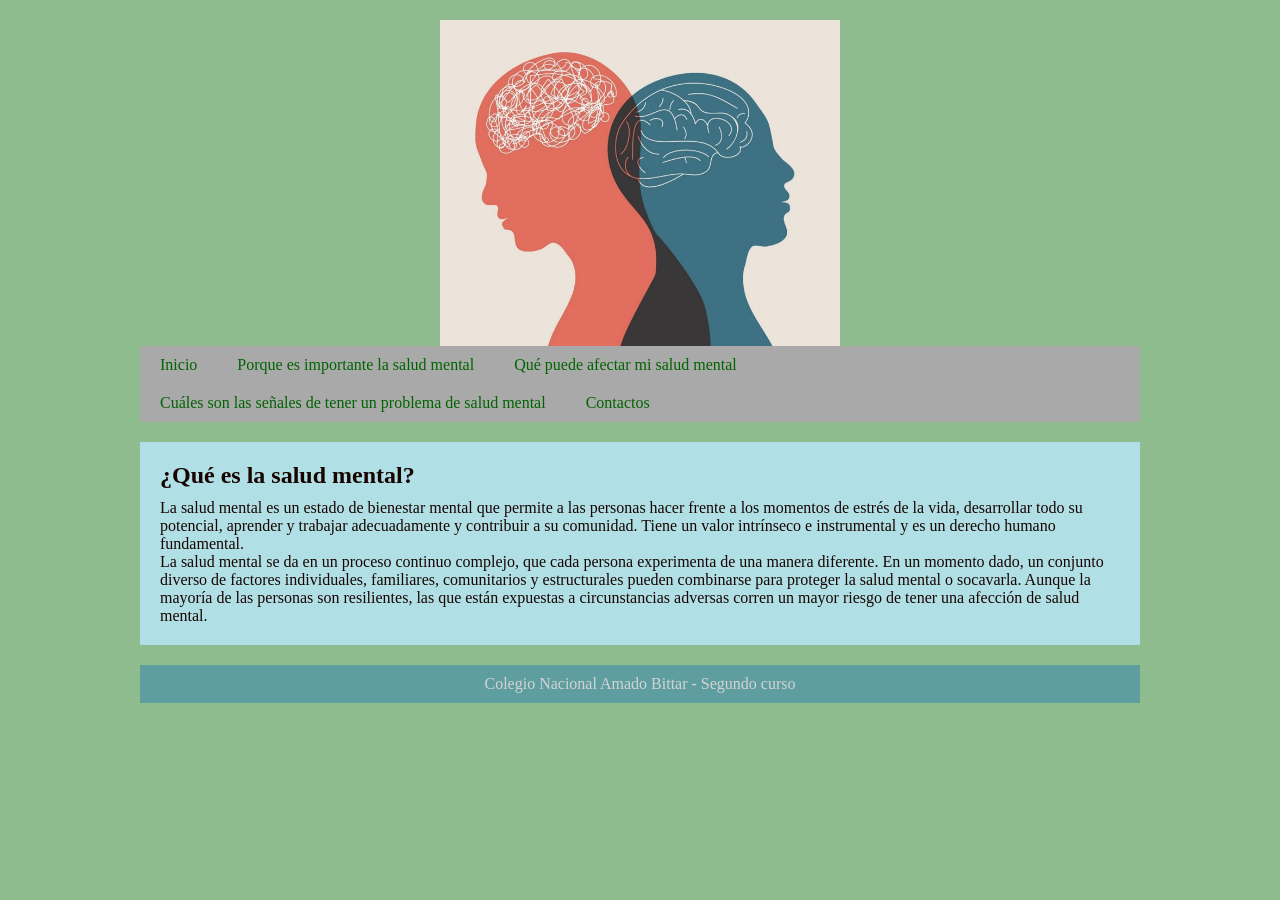
<file: index.html>
<!DOCTYPE html>
<html lang="es">
<head>
    <meta charset="UTF-8">
    <meta name="viewport" content="width=device-width, initial-scale=1.0">
    <title>Inicio - Analia Cardozo</title>
    <link rel="stylesheet" href="CSS/estilo.css">
</head>
<body>
    <header>
        <div>
            <img src="img/The importance of mental health and self-care in the modern world.jpg" width="200">
            <nav>
                <ul>
                    <li> <a href="index.html">Inicio</a></li>
                    <li> <a href="pagina.html">Porque es importante la salud mental</a></li> 
                    <li> <a href="pag.html">Qué puede afectar mi salud mental</a></li>
                    <li> <a href="pega.html">Cuáles son las señales de tener un problema de salud mental</a></li>
                    <li> <a href="peca.html">Contactos</a></li>
                </ul>
            </nav>
        </div>
    </header>
    <section class="main">
        <section class="articles">
            <article>
                <h2>¿Qué es la salud mental?</h2>
                <p>
                    La salud mental es un estado de bienestar mental que permite a las personas hacer frente a los momentos de estrés de la vida, desarrollar todo su potencial, aprender y trabajar adecuadamente y contribuir a su comunidad. Tiene un valor intrínseco e instrumental y es un derecho humano fundamental.
                    <br>La salud mental se da en un proceso continuo complejo, que cada persona experimenta de una manera diferente. En un momento dado, un conjunto diverso de factores individuales, familiares, comunitarios y estructurales pueden combinarse para proteger la salud mental o socavarla. Aunque la mayoría de las personas son resilientes, las que están expuestas a circunstancias adversas corren un mayor riesgo de tener una afección de salud mental.
                </p>
            </article>
        </section>
    </section>
    <footer>
        <p>Colegio Nacional Amado Bittar - Segundo curso</p>
    </footer>
</body>
</html>
</file>
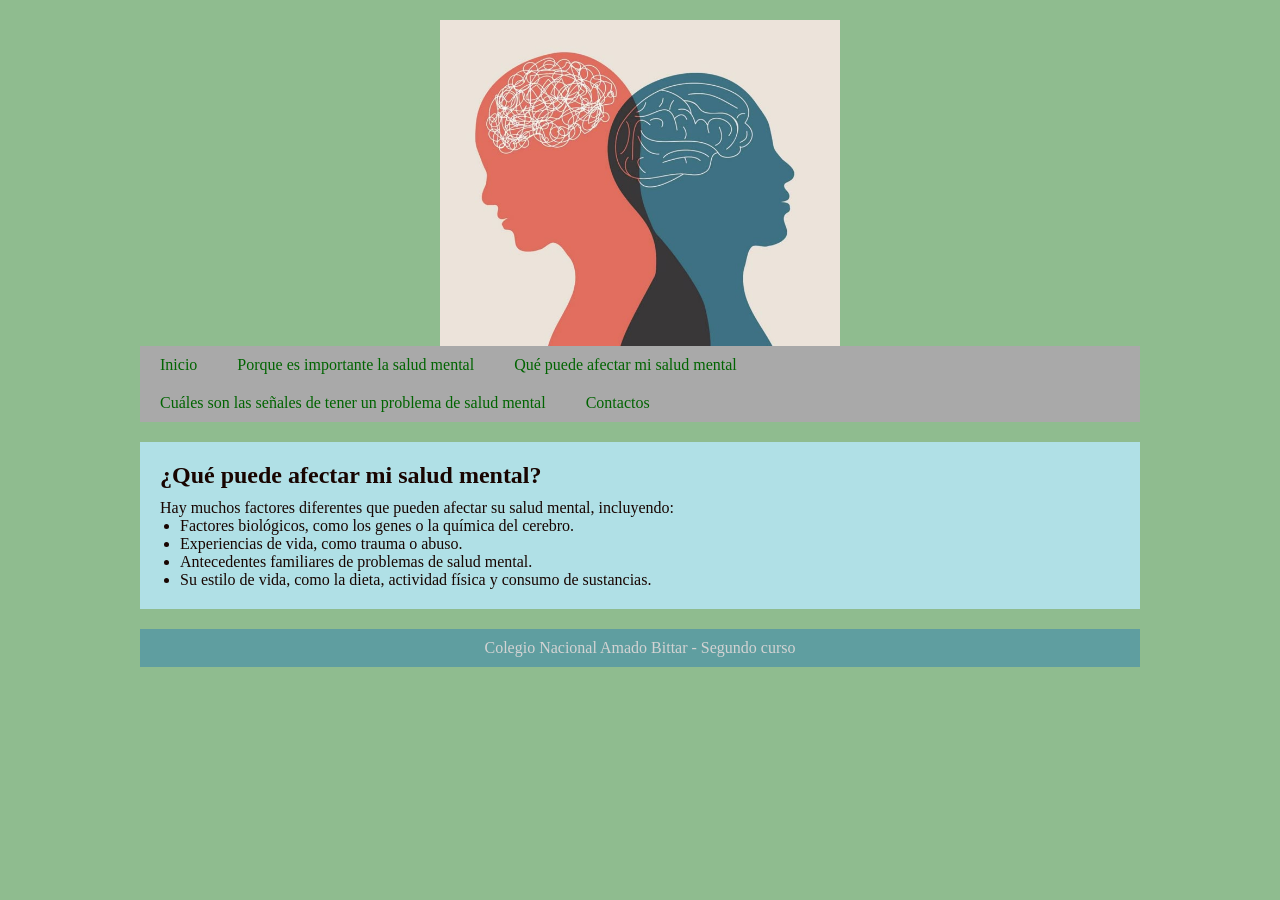
<file: pag.html>
<!DOCTYPE html>
<html lang="es">
<head>
    <meta charset="UTF-8">
    <meta name="viewport" content="width=device-width, initial-scale=1.0">
    <title>Qué puede afectar mi salud mental - Analia Cardozo</title>
    <link rel="stylesheet" href="CSS/estilo.css">
</head>
<body>
    <header>
        <div>
            <img src="img/The importance of mental health and self-care in the modern world.jpg" width="200" alt="La importancia de la salud mental y el autocuidado">
            <nav>
                <ul>
                    <li> <a href="index.html">Inicio</a></li>
                    <li> <a href="pagina.html">Porque es importante la salud mental</a></li> 
                    <li> <a href="pag.html">Qué puede afectar mi salud mental</a></li>
                    <li> <a href="pega.html">Cuáles son las señales de tener un problema de salud mental</a></li>
                    <li> <a href="peca.html">Contactos</a></li>
                </ul>
            </nav>
        </div>
    </header>
    <section class="main">
        <section class="articles">
            <article>
                <h2>¿Qué puede afectar mi salud mental?</h2>
                <p>Hay muchos factores diferentes que pueden afectar su salud mental, incluyendo:</p>
                <ul>
                    <li>Factores biológicos, como los genes o la química del cerebro.</li>
                    <li>Experiencias de vida, como trauma o abuso.</li>
                    <li>Antecedentes familiares de problemas de salud mental.</li>
                    <li>Su estilo de vida, como la dieta, actividad física y consumo de sustancias.</li>
                </ul>
            </article>
        </section>
    </section>
    <footer>
        <p>Colegio Nacional Amado Bittar - Segundo curso</p>
    </footer>
</body>
</html>
</file>
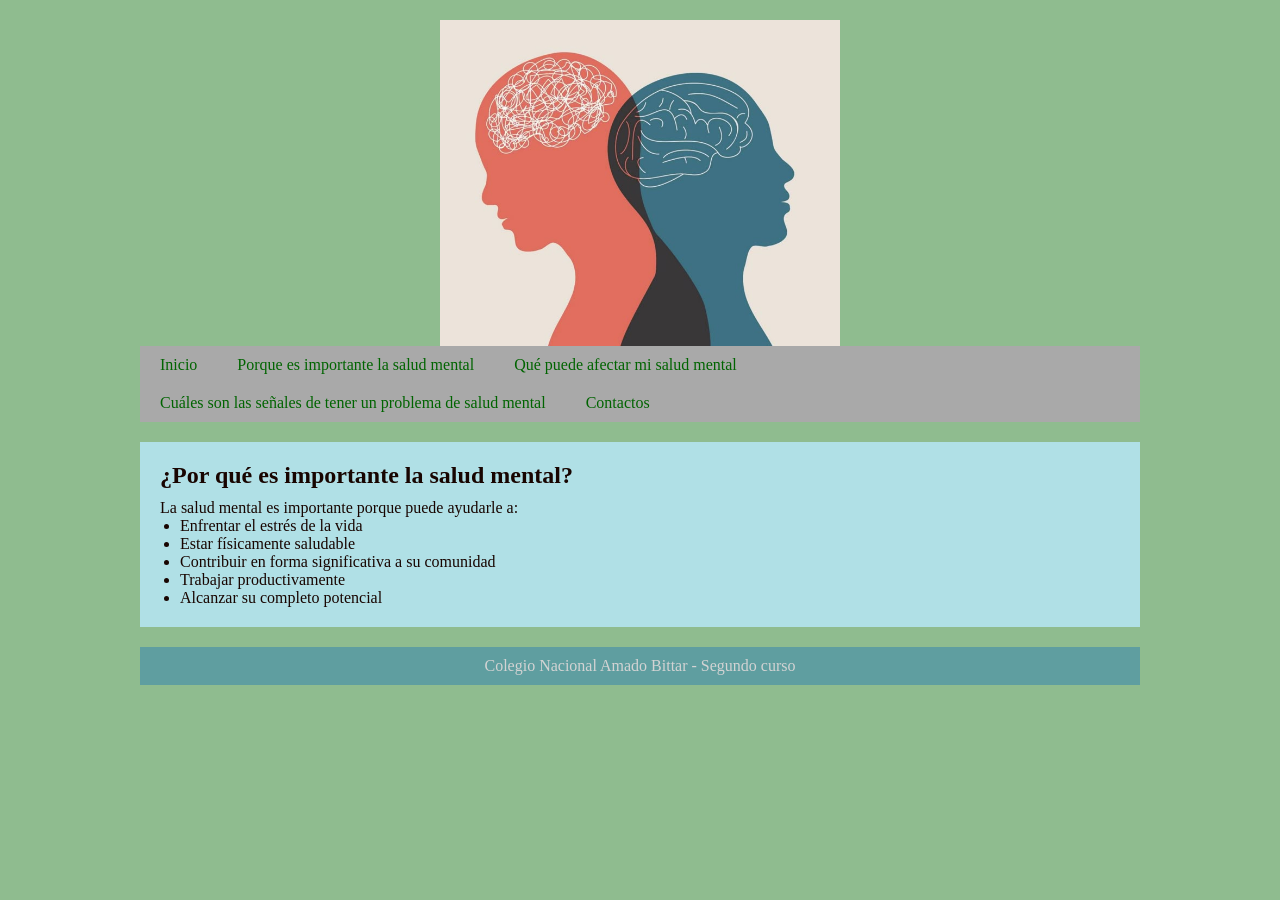
<file: pagina.html>
<!DOCTYPE html>
<html lang="es">
<head>
    <meta charset="UTF-8">
    <meta name="viewport" content="width=device-width, initial-scale=1.0">
    <title>Importancia de la salud mental - Analia Cardozo</title>
    <link rel="stylesheet" href="CSS/estilo.css">
</head>
<body>
    <header>
        <div>
            <img src="img/The importance of mental health and self-care in the modern world.jpg" width="200" alt="La importancia de la salud mental y el autocuidado">
            <nav>
                <ul>
                    <li> <a href="index.html">Inicio</a></li>
                    <li> <a href="pagina.html">Porque es importante la salud mental</a></li> 
                    <li> <a href="pag.html">Qué puede afectar mi salud mental</a></li>
                    <li> <a href="pega.html">Cuáles son las señales de tener un problema de salud mental</a></li>
                    <li> <a href="peca.html">Contactos</a></li>
                </ul>
            </nav>
        </div>
    </header>
    <section class="main">
        <section class="articles">
            <article>
                <h2>¿Por qué es importante la salud mental?</h2>
                <p>La salud mental es importante porque puede ayudarle a:</p>
                <ul>
                    <li>Enfrentar el estrés de la vida</li>
                    <li>Estar físicamente saludable</li>
                    <li>Contribuir en forma significativa a su comunidad</li>
                    <li>Trabajar productivamente</li>
                    <li>Alcanzar su completo potencial</li>
                </ul>
            </article>
        </section>
    </section>
    <footer>
        <p>Colegio Nacional Amado Bittar - Segundo curso</p>
    </footer>
</body>
</html>
</file>
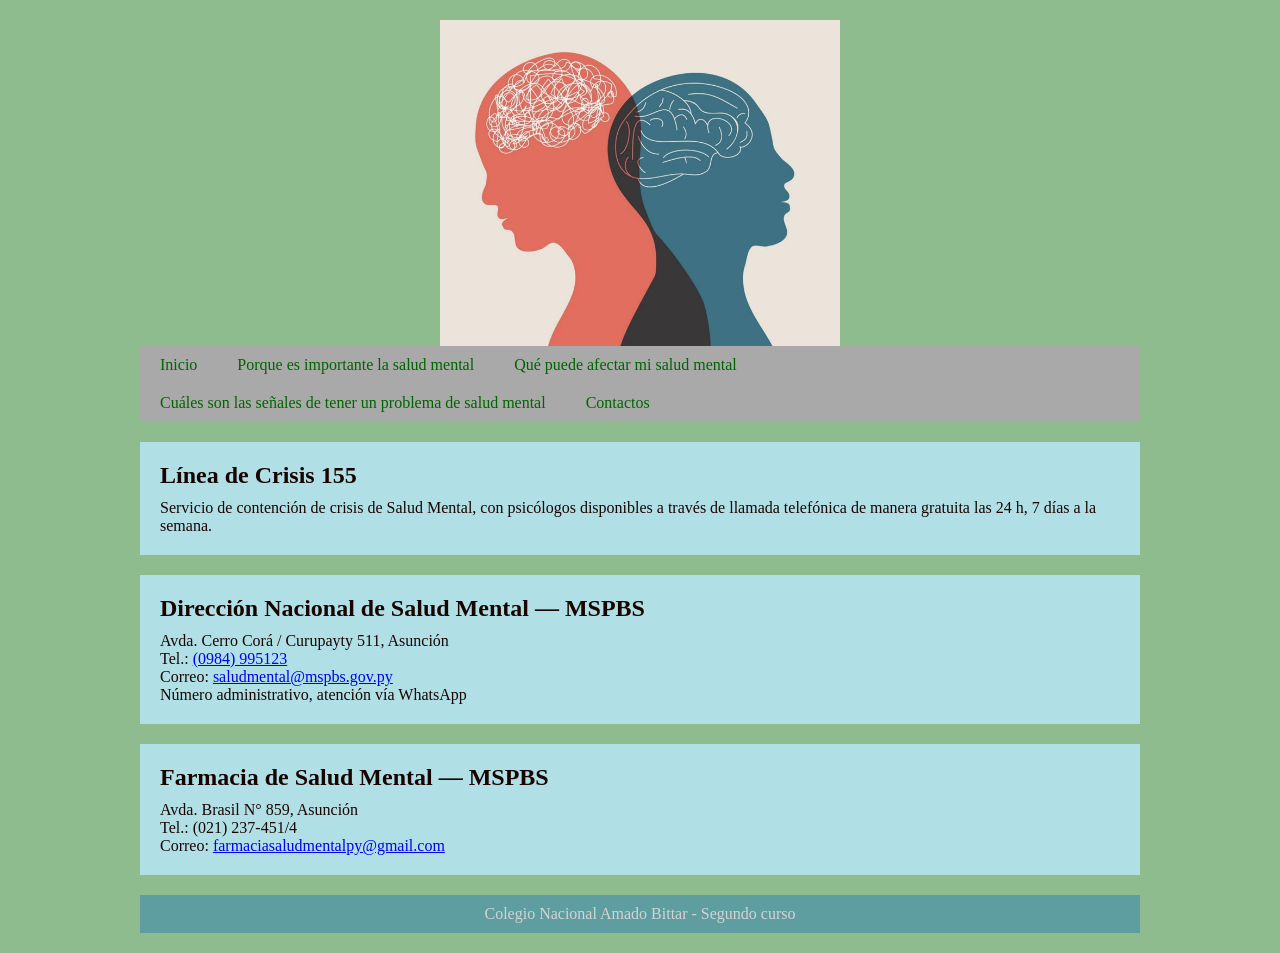
<file: peca.html>
<!DOCTYPE html>
<html lang="es">
<head>
    <meta charset="UTF-8">
    <meta name="viewport" content="width=device-width, initial-scale=1.0">
    <title>Contactos - Analia Cardozo</title>
    <link rel="stylesheet" href="CSS/estilo.css">
</head>
<body>
    <header>
        <div>
            <img src="img/The importance of mental health and self-care in the modern world.jpg" width="200" alt="La importancia de la salud mental y el autocuidado">
            <nav>
                <ul>
                    <li> <a href="index.html">Inicio</a></li>
                    <li> <a href="pagina.html">Porque es importante la salud mental</a></li> 
                    <li> <a href="pag.html">Qué puede afectar mi salud mental</a></li>
                    <li> <a href="pega.html">Cuáles son las señales de tener un problema de salud mental</a></li>
                    <li> <a href="peca.html">Contactos</a></li>
                </ul>
            </nav>
        </div>
    </header>
    <section class="main">
        <section class="articles">
            <article>
                <h2>Línea de Crisis 155</h2>
                <p>Servicio de contención de crisis de Salud Mental, con psicólogos disponibles a través de llamada telefónica de manera gratuita las 24 h, 7 días a la semana.</p>
            </article>
            <article>
                <h2>Dirección Nacional de Salud Mental — MSPBS</h2>
                <p>
                    Avda. Cerro Corá / Curupayty 511, Asunción
                    <br>Tel.: <a href="tel:+595984995123">(0984) 995123</a>
                    <br>Correo: <a href="mailto:saludmental@mspbs.gov.py">saludmental@mspbs.gov.py</a>
                    <br>Número administrativo, atención vía WhatsApp
                </p>
            </article>
            <article>
                <h2>Farmacia de Salud Mental — MSPBS</h2>
                <p>
                    Avda. Brasil N° 859, Asunción
                    <br>Tel.: (021) 237-451/4
                    <br>Correo: <a href="mailto:farmaciasaludmentalpy@gmail.com">farmaciasaludmentalpy@gmail.com</a>
                </p>
            </article>
        </section>
    </section>
    <footer>
        <p>Colegio Nacional Amado Bittar - Segundo curso</p>
    </footer>
</body>
</html>
</file>
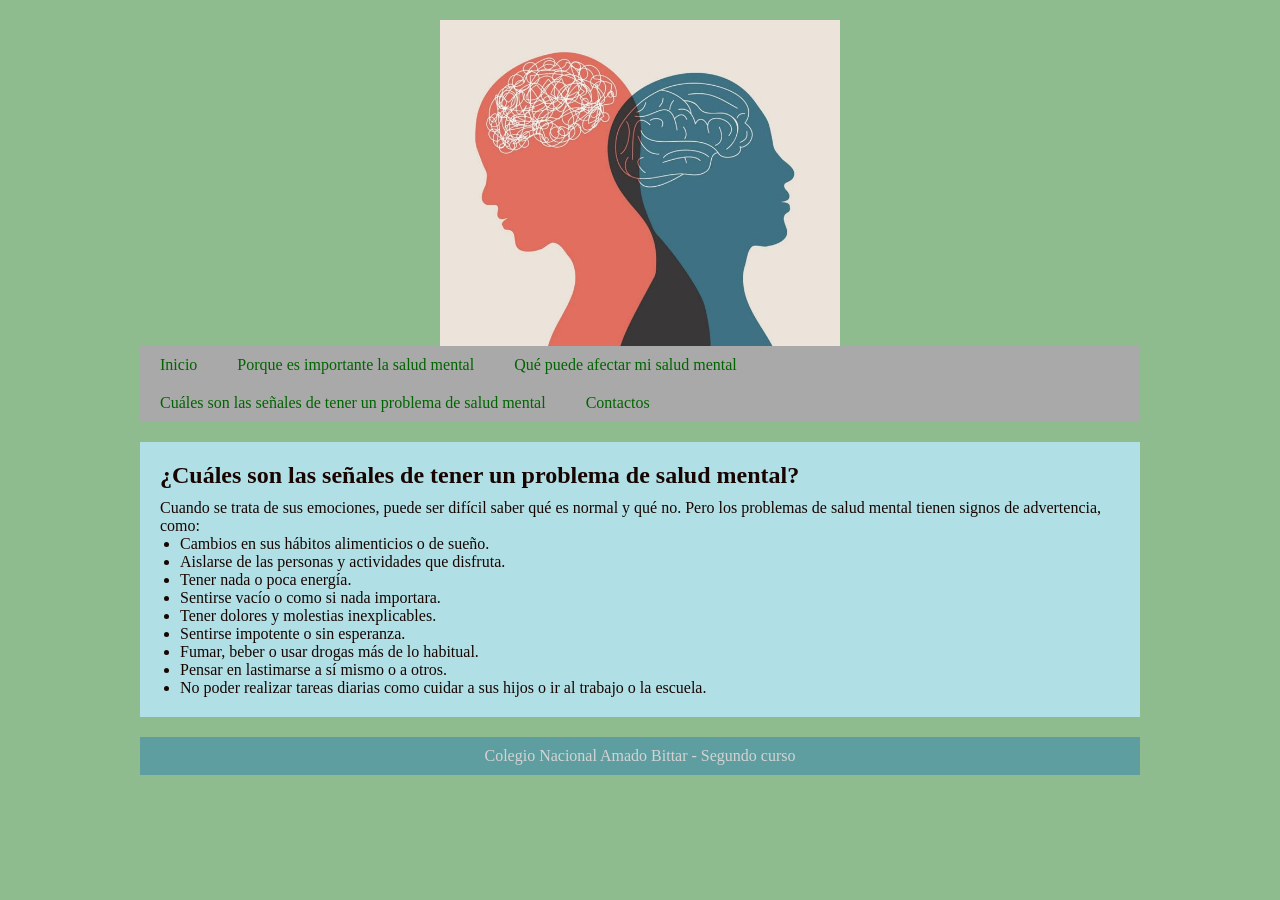
<file: pega.html>
<!DOCTYPE html>
<html lang="es">
<head>
    <meta charset="UTF-8">
    <meta name="viewport" content="width=device-width, initial-scale=1.0">
    <title>Señales de un problema de salud mental - Analia Cardozo</title>
    <link rel="stylesheet" href="CSS/estilo.css">
</head>
<body>
    <header>
        <div>
            <img src="img/The importance of mental health and self-care in the modern world.jpg" width="200" alt="La importancia de la salud mental y el autocuidado">
            <nav>
                <ul>
                    <li> <a href="index.html">Inicio</a></li>
                    <li> <a href="pagina.html">Porque es importante la salud mental</a></li> 
                    <li> <a href="pag.html">Qué puede afectar mi salud mental</a></li>
                    <li> <a href="pega.html">Cuáles son las señales de tener un problema de salud mental</a></li>
                    <li> <a href="peca.html">Contactos</a></li>
                </ul>
            </nav>
        </div>
    </header>
    <section class="main">
        <section class="articles">
            <article>
                <h2>¿Cuáles son las señales de tener un problema de salud mental?</h2>
                <p>Cuando se trata de sus emociones, puede ser difícil saber qué es normal y qué no. Pero los problemas de salud mental tienen signos de advertencia, como:</p>
                <ul>
                    <li>Cambios en sus hábitos alimenticios o de sueño.</li>
                    <li>Aislarse de las personas y actividades que disfruta.</li>
                    <li>Tener nada o poca energía.</li>
                    <li>Sentirse vacío o como si nada importara.</li>
                    <li>Tener dolores y molestias inexplicables.</li>
                    <li>Sentirse impotente o sin esperanza.</li>
                    <li>Fumar, beber o usar drogas más de lo habitual.</li>
                    <li>Pensar en lastimarse a sí mismo o a otros.</li>
                    <li>No poder realizar tareas diarias como cuidar a sus hijos o ir al trabajo o la escuela.</li>
                </ul>
            </article>
        </section>
    </section>
    <footer>
        <p>Colegio Nacional Amado Bittar - Segundo curso</p>
    </footer>
</body>
</html>
</file>
<file: CSS/estilo.css>
*{
    padding: 0px;
    margin: 0px;
}

body {
    background: #8FBC8F;
    color: #180501;
}

header, .main, footer {
    width: 90%;
    max-width: 1000px;
    margin: 20px auto;
}

header img {
    display: block;
    width: 100%;
    max-width: 400px;
    height: auto;
    margin: 0 auto;
}

header nav {
    background: #A9A9A9;
    overflow: hidden;
}

header nav ul{
    list-style: none;
}

header nav ul li{
    float: left;
}

header nav ul li a{
    padding: 10px 20px;
    display: block;
    color: #006400;
    text-decoration: none;
}

header nav ul li a:hover{
    background:#66CDAA
}

.main .articles {
    width: 100%;
}

.main .articles article {
    padding: 20px;
    background: #B0E0E6;
    margin-bottom: 20px;
}

.main .articles article ul {
    margin-left: 20px;
}

.main .articles article h2 {
    margin-bottom: 10px;
}

footer{
    background: #5F9EA0;
    color: #D3D3D3;
    clear: both;
    padding:10px 0px;
    text-align: center;
}
</file>
